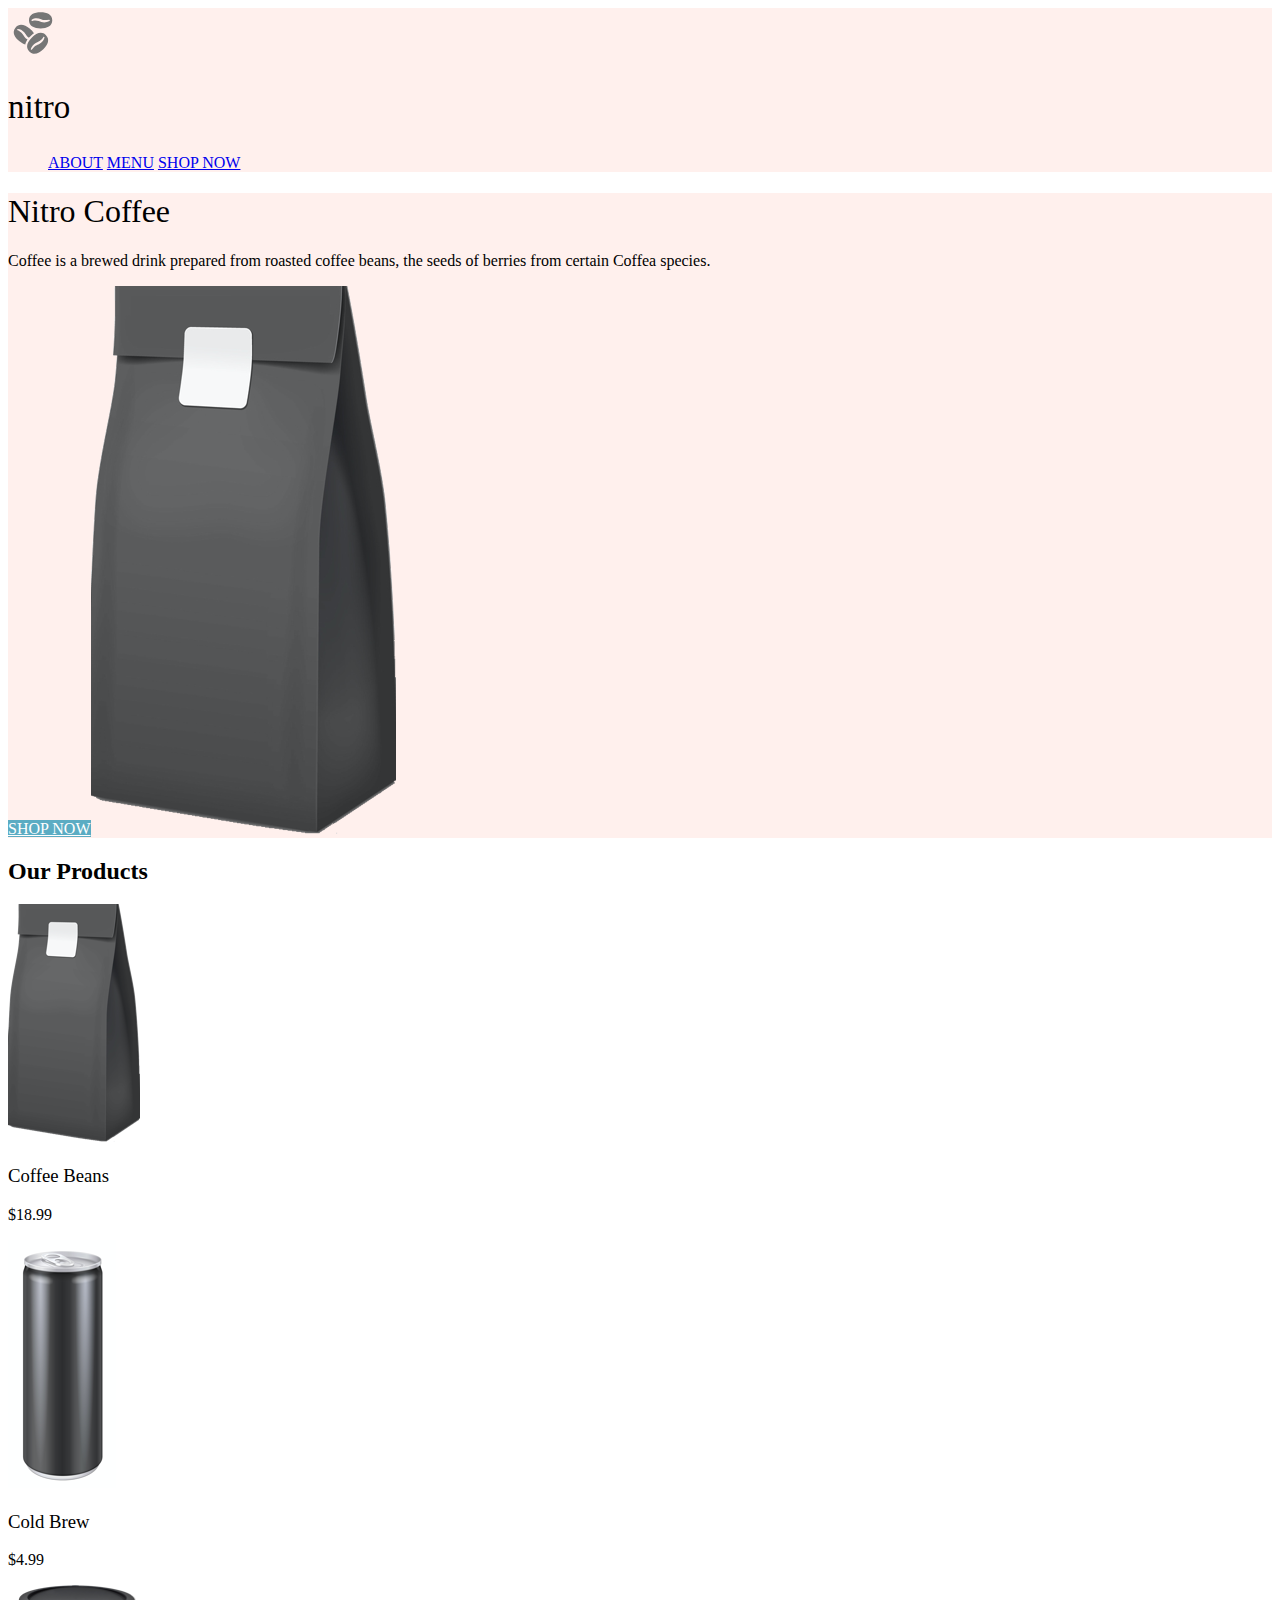
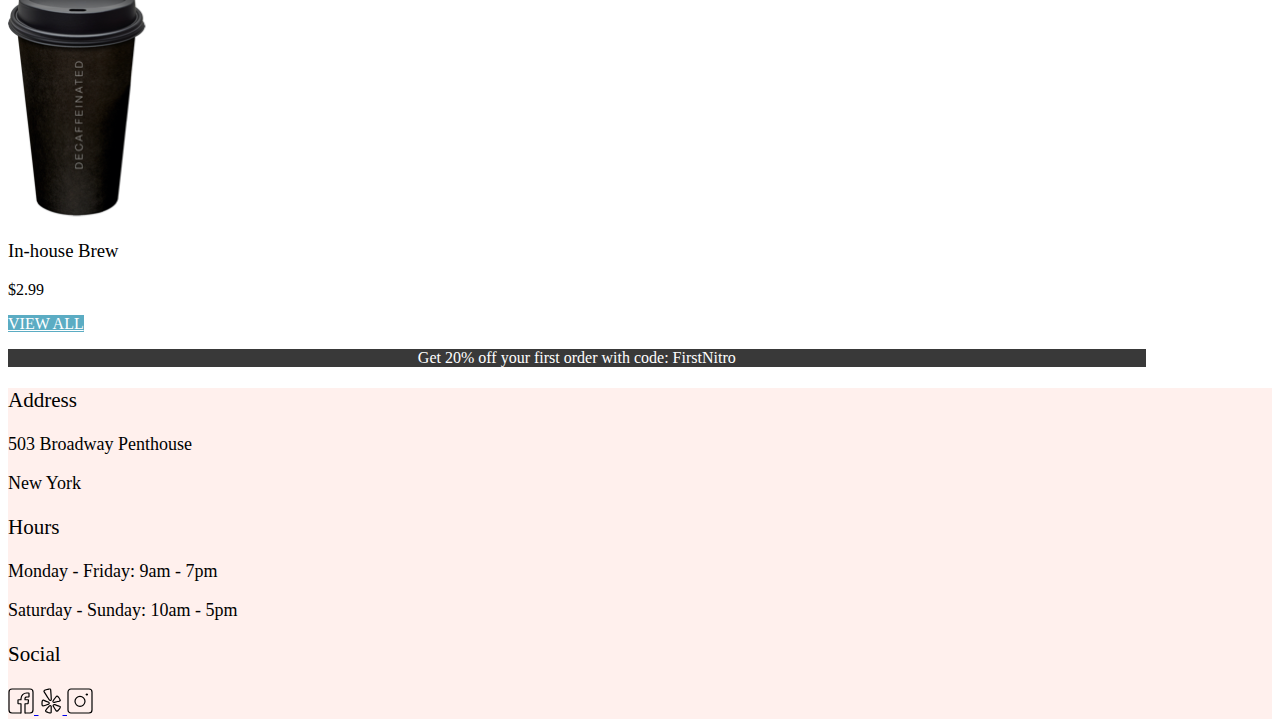
<file: index.html>
<!DOCTYPE html>
<html lang="en">
<head>
    <meta charset="UTF-8">
    <meta name="viewport" content="width=device-width, initial-scale=1.0">
    <link rel="stylesheet" href="/CSS/landing.css" />
    <link rel="stylesheet" href="/CSS/global.css" />
    <title>Coffee Shop - Home</title>
</head>
<body>
    <header>
        <nav>
            <div class="nav-container">
            <img src="/assets/coffee-beans-logo-and-footer.svg" alt="coffee bean logo" />
            <h2>nitro</h2>
            <ul>
                <a href="/index.html">ABOUT</a>
                <a href="/pages/menu.html">MENU</a>
                <a href="/pages/menu.html">SHOP NOW</a>
            </ul>
                </div>
        </nav>
    </header>

    <main>
        <section>
            <div class="nitro-container">
            <h1>Nitro Coffee</h1>
            <p>Coffee is a brewed drink prepared from roasted coffee beans, the seeds of berries from certain Coffea species.</p>
            <a href="/pages/menu.html" class="shop-now-button">SHOP NOW</a><img src="/assets/coffeebeans-hero.png" alt="coffee bag" />
            </div>
            <div class="products-container"></div>
            <h2>Our Products</h2>
            <img src="/assets/coffeebeans.png" alt="coffee beans" />
            <h3>Coffee Beans</h3>
            <p>$18.99</p>
            <img src="/assets/coldbrew.png" alt="cold brew" />
            <h3>Cold Brew</h3>
            <p>$4.99</p>
            <img src="/assets/inhousebrew.png" alt="in-house brew" />
            <h3>In-house Brew</h3>
            <p>$2.99</p>
            <a href="/pages/menu.html" class="view-all-button">VIEW ALL</a>
        </div>
            <div class="discount-container">
            <p>Get 20% off your first order with code: FirstNitro</p>
        </div>
        </section>

    <footer>
        <div>
            <div class="footer-container">
            <h3>Address</h3>
            <p>503 Broadway Penthouse</p>
            <p>New York</p>
            <h3>Hours</h3>
            <p>Monday - Friday: 9am - 7pm</p>
            <p>Saturday - Sunday: 10am - 5pm</p>
            <h3>Social</h3>
            <a href="https://www.facebook.com">
            <img src="/assets/Facebook-Icon.svg" alt="Facebook">
            <a href="https://www.yelp.com">
            <img src="/assets/Yelp-Icon.svg" alt="Yelp">
            <a href="https://www.instagram.com">
            <img src="/assets/Instagram-Icon.svg" alt="Instagram">
        </div>
    </div>
    </footer>
        
    </main>
</body>
</html>
</file>
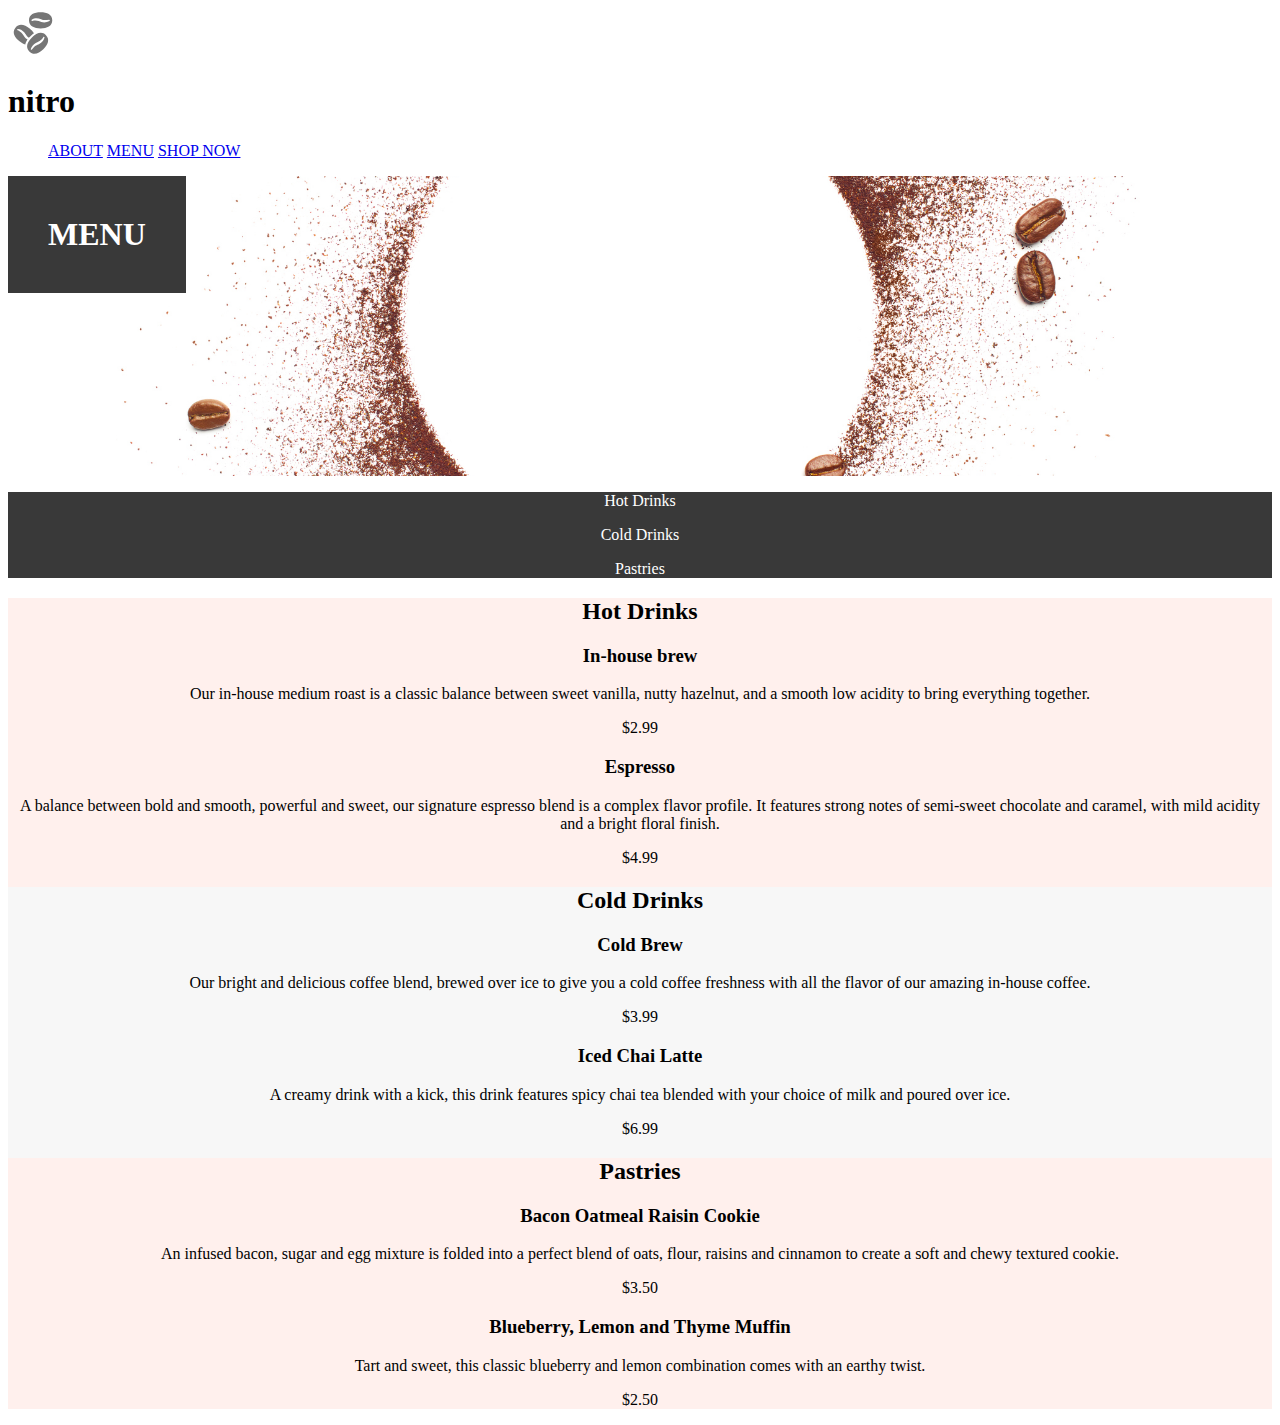
<file: pages/menu.html>
<!DOCTYPE html>
<html lang="en">
<head>
    <meta charset="UTF-8">
    <meta name="viewport" content="width=device-width, initial-scale=1.0">
    <link rel="stylesheet" href="/CSS/global.css" />
    <link rel="stylesheet" href="/CSS/menu.css" />
    <title>Coffee Shop - Menu</title>
</head>
<body>
    <header>
        <img src="/assets/coffee-beans-logo-and-footer.svg" alt="coffee bean logo">
        <nav>
            <div class="nav-container">
            <h1>nitro</h1>
            <ul>
                <a href="/index.html">ABOUT</a>
                <a href="/pages/menu.html">MENU</a>
                <a href="/pages/menu.html">SHOP NOW</a>
            </ul>
        </div>
        </nav>
    </header>

    <main>
        <section>
        <div class="container-1">
            <div class="cover-image">    
                <div class="menu-overlay">
                    <h1>MENU</h1>
                 </div>
            </div>  
        <div class="container-2">
            <p>Hot Drinks</p>
            <p>Cold Drinks</p>
            <p>Pastries</p>  
            </div>         
        </div>
        </section>

        <section>
         <div class="hot-drinks-container">  
            <h2>Hot Drinks</h2>
            <h3>In-house brew</h3>
            <p>Our in-house medium roast is a classic balance between sweet vanilla, nutty hazelnut, and a smooth low acidity to bring everything together.</p>
            <p>$2.99</p>
            <h3>Espresso</h3>
            <p>A balance between bold and smooth, powerful and sweet, our signature espresso blend is a complex flavor profile. It features strong notes of semi-sweet chocolate and caramel, with mild acidity and a bright floral finish.</p>
            <p>$4.99</p>
         <div class="cold-drinks-container">    
            <h2>Cold Drinks</h2>
            <h3>Cold Brew</h3>
            <p>Our bright and delicious coffee blend, brewed over ice to give you a cold coffee freshness with all the flavor of our amazing in-house coffee.</p>
            <p>$3.99</p>
            <h3>Iced Chai Latte</h3>
            <p>A creamy drink with a kick, this drink features spicy chai tea blended with your choice of milk and poured over ice.</p>
            <p>$6.99</p>
         <div class="pastries-container"> 
            <h2>Pastries</h2>
            <h3>Bacon Oatmeal Raisin Cookie</h3>
            <p>An infused bacon, sugar and egg mixture is folded into a perfect blend of oats, flour, raisins and cinnamon to create a soft and chewy textured cookie.</p>
            <p>$3.50</p>
            <h3>Blueberry, Lemon and Thyme Muffin</h3>
            <p>Tart and sweet, this classic blueberry and lemon combination comes with an earthy twist.</p>
            <p>$2.50</p>
         </div>
        </section>
    </main>
</body>
</html>
</file>
<file: CSS/landing.css>
.nav-container {
    position: relative;
    background-color: #FFF0ED; 
    text-align: left;
}

.nav-container h2 {
    font-family: 'Open Sans Light';
    font-weight: 300;
    font-size: 2.063rem;
}

.nitro-container {
    position: relative;
    background-color: #FFF0ED; 
    text-align: left;
}

.nitro-container h1 {
    font-family: 'Open Sans Light';
    font-weight: 300;
    text-size-adjust: 3.75rem;
}

.nitro-container h2 {
    font-family: 'Open Sans Light';
    font-weight: 300;
    text-size-adjust: 2.063rem;
}

.shop-now-button {
    background-color: #5BACC3;
    color: #FFF;
    border: none; 
}

.view-all-button {
    background-color: #5BACC3;
    color: #FFF;
    border: none; 
}

.products-container h2, h3{
    font-family: 'Open Sans Light';
    font-weight: 300;
    text-size-adjust: 2.063rem;
}

.discount-container {
    position: relative;
    background-color: #393939;
    text-align: center;
    color: #FFF;
    text-size-adjust: 2.813rem;
    font-weight: 400;
    width: 90%;
}

.footer-container {
    position: relative;
    background-color: #FFF0ED; 
    text-align: left;
    font-family: 'Open Sans Regular';
    font-weight: 400;
    font-size: 1.125rem;
}

.footer-container h3 {
    position: relative;
    background-color: #FFF0ED; 
    text-align: left;
    text-size-adjust: 3.75rem;
    font-family: 'Open Sans Light';
    ;
}
</file>
<file: CSS/global.css>
body {
    font-family: 'Open Sans';
    font-weight: 400;
}
</file>
<file: CSS/menu.css>
.nav-container {
    position: relative; 
    text-align: left;
    font-family: 'Open Sans Light';
    font-weight: 300;
    text-size-adjust: 3.75rem;
}

.container-1 {
    position: relative;
    }

.cover-image {
    position: relative;
    width: 100%;
    height: 18.75rem; 
    background-image: url('/assets/coffee-circle.jpg'); 
    background-size: cover;
    background-position: center;
}

.menu-overlay {
    position: absolute;
    background-color: #393939; 
    padding: 2.5rem; 
}

.menu-overlay h1 {
    margin: 0;
    text-align: top;
    color: #FFF; 
}

.container-2 {
    position: relative;
    background-color: #393939; 
    text-align: center;
    color: #FFF;
}

.hot-drinks-container {
    position: relative;
    background-color: #FFF0ED; 
    text-align: center;
}

.cold-drinks-container {
    position: relative;
    background-color: #F7F7F7;
    text-align: center;
}

.pastries-container {
    position: relative;
    background-color: #FFF0ED; 
    text-align: center;
}
</file>
